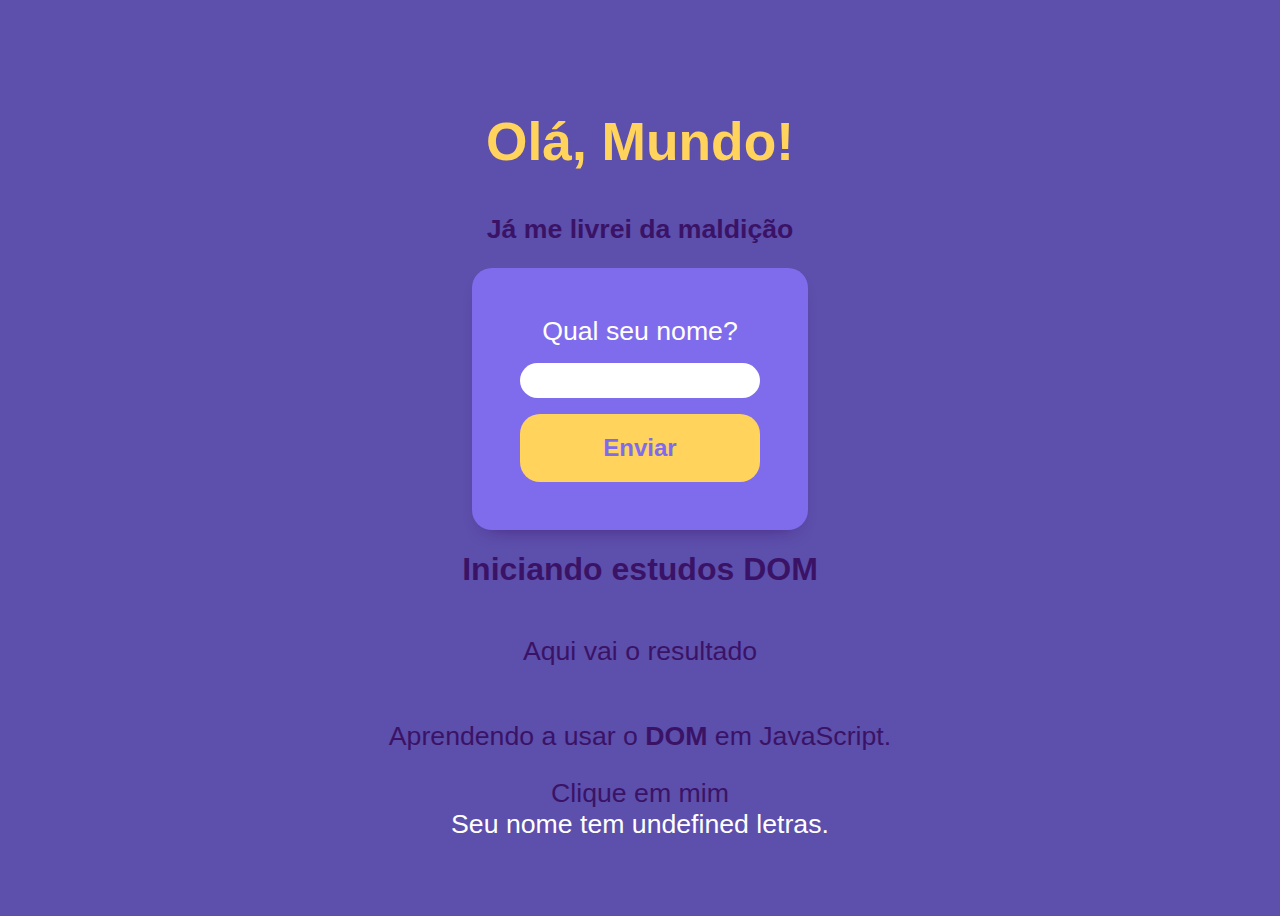
<file: index.html>
<!DOCTYPE html>
<html lang="pt-br">

<head>
    <meta charset="UTF-8">
    <meta http-equiv="X-UA-Compatible" content="IE=edge">
    <meta name="viewport" content="width=device-width, initial-scale=1.0">
    <!--<link rel="stylesheet" href="./css/style.css">-->
    <title>Meu primeiro programa</title>
</head>


<body>
    <div class="conteudo">

        <div class="main">
            <h1>Olá, <strong>Mundo!</strong></h1>
            <p>Já me livrei da maldição</p>
        </div>

        <div class="box-pesquisa">
            <p id="whatsYourName">Qual seu nome?</p>
            <input id="nome" type="text">
            <button>Enviar</button>

        </div>
        <div class="aula005">
            <h1>Iniciando estudos DOM</h1>
            <p>Aqui vai o resultado</p>
            <p>Aprendendo a usar o <strong>DOM</strong> em JavaScript.</p>
            <div id="msg">Clique em mim</div>
        </div>

        <script>
            /*
            var p1 = window.document.getElementsByTagName('p')[2]
            p1.style.color = 'blue';
            document.write(p1.innerText)

            var d = window.document.getElementById('msg')
            d.style.color = 'green'
            d.innerText = 'Botão - Clique em mim'

            var whatsYourName = document.getElementById('whatsYourName')
            whatsYourName.style.color = 'green'

            //Por Seletor
            //querySelector

            var whatsYourName = document.querySelector('p#whatsYourName')
            whatsYourName.style.fontSize = '3rem'
            */
        </script>
    </div>





    <script>
        /*
        window.alert ('Minha primeira mensagem!') // Janela apenas com botão "OK"
        window.confirm ('Curtiu?') // Janela com botão "OK" e "Cancelar"
        */

        // Vai perguntar o nome
        //window.alert ('É um prazer te conhecer, ' + nome +'!')
        //var n1 = Number (window.prompt ('Digite um número: '))
        //var n2 = Number (window.prompt ('Digite outro número: '))
        //var s = n1 + n2
        //window.alert(`A soma de ${n1} e ${n2} é ${s}`)

        // (number + number) para adição
        // (string + string) para concatenação

        document.write(`Seu nome tem ${nome.length} letras.<br>`)
        document.write(`Seu nome em maiúsculo fica <strong>${nome.toUpperCase()}</strong>`)
        documento.write(`Seu nome em minusculo é ${nome.toLowerCase()}`)

        /*
        var n1 = 1545.50
        n1.toLocaleString('pt-br', {
            style: 'currency',
            currency: 'BRL'
        })
        'R$ 1.545,50'
        */

        /*
        var a = 5 + 3 //8 resultado
        var b = a % 5 //3 resultado
        var c = 5 * b ** 2 //45 resultado 
        var d = 10 - a / 2 //6 resultado
        var e = 6 * 2 / d //2 resultado
        var f = b % e + 4 / e //3 resultado

        var num = 8 
        num += 2 //10 resultado
        num -= 2 //6 resultado
        */
        /*
         > var x = 8
         undefined
         > x
         8
         > var res = x % 2 == e ? 5: 9
         Uncaught ReferenceError: e is not defined
         > var res = x % 2 == 0 ? 5 : 9
         undefined
         > res
         5
         > var idade = 19
         undefined
         > var r = idade >= 18? "Maior" : "Menor"
         undefined
         > r
         'Maior'
         >
         */
    </script>

    <script class="css">
        var body = document.querySelector('body')
            body.style.backgroundColor = '#5d4fac'
            body.style.color = 'white'
            body.style.font = 'normal 20pt arial'
            body.style.display = 'flex'
            body.style.justifyContent = 'center'
            body.style.alignItems = 'center'
            body.style.flexDirection = 'column'
            body.style.position = 'relative'
            body.style.height = '100vh'

        var conteudo = document.querySelector('.conteudo')
            conteudo.style.display = 'flex'
            conteudo.style.justifyContent = 'center'
            conteudo.style.alignItems = 'center'
            conteudo.style.flexDirection = 'column'
            conteudo.style.bottom = '3rem'

        var h1 = document.querySelector('h1')
            h1.style.color = '#ffd35c'

        var p = document.querySelector('p')
            p.style.color = '#3a1366'
            p.style.margin = '0.4rem'
            p.style.fontWeight = '600'
            p.style.color = '#3a1366'

        var main = document.querySelector('.main')
            main.style.display = 'flex'
            main.style.justifyContent = 'center'
            main.style.alignItems = 'center'
            main.style.flexDirection = 'column'

        var boxPesquisa = document.querySelector('.box-pesquisa')
            boxPesquisa.style.padding = '3rem'
            boxPesquisa.style.backgroundColor = '#7f6cec'
            boxPesquisa.style.borderRadius = '20px'
            boxPesquisa.style.marginTop = '1rem'
            boxPesquisa.style.display = 'flex'
            boxPesquisa.style.justifyContent = 'center'
            boxPesquisa.style.alignItems = 'center'
            boxPesquisa.style.flexDirection = 'column'
            boxPesquisa.style.gap = '1rem'
            boxPesquisa.style.boxShadow = '0px 10px 20px -15px #3a1366'

        var boxPesquisaP = document.querySelector('.box-pesquisa p')
            boxPesquisaP.style.color = '#ffffff'
            boxPesquisaP.style.margin = '0'
            boxPesquisaP.style.fontWeight = '200'

        var boxPesquisaInput = document.querySelector('.box-pesquisa input')
            boxPesquisaInput.style.borderRadius = '20px'
            boxPesquisaInput.style.border = 'none'
            boxPesquisaInput.style.padding = '7px'
            boxPesquisaInput.style.fontSize = '1.1rem'
            boxPesquisaInput.style.color = '#3a1366'

        var boxPesquisaButton = document.querySelector('.box-pesquisa button')
            boxPesquisaButton.style.border = 'none'
            boxPesquisaButton.style.padding = '20px'
            boxPesquisaButton.style.color = '#7f6cec'
            boxPesquisaButton.style.backgroundColor = '#ffd35c'
            boxPesquisaButton.style.borderRadius = '20px'
            boxPesquisaButton.style.width = '100%'
            boxPesquisaButton.style.fontWeight = '600'
            boxPesquisaButton.style.fontSize = '1.5rem'
            boxPesquisaButton.style.cursor = 'pointer'

        var aula005 = document.querySelector ('.aula005')
            aula005.style.display = 'flex'
            aula005.style.justifyContent = 'center'
            aula005.style.alignItems = 'center'
            aula005.style.flexDirection = 'column'
            aula005.style.color = '#3a1366'
            
            

        var aula005H1 = document.querySelector ('.aula005 h1')
            aula005H1.style.fontSize = '2rem'







    </script>

</body>

</html>
</file>
<file: css/style.css>
body {
  background-color: #5d4fac;
  color: #ffffff;
  font: normal 20pt arial;
  display: flex;
  justify-content: center;
  align-items: center;
  flex-direction: column;
  position: relative;
  height: 100vh;
}
.conteudo {
  position: relative;
  display: flex;
  justify-content: center;
  align-items: center;
  flex-direction: column;
  margin-bottom: 3rem;
}
h1 {
  margin: 0;
  color: #ffd35c;
}
p {
  color: #3a1366;
  margin: 0.4rem;
  font-weight: 600;
  color: #3a1366;
}
.main strong {
  text-transform: capitalize;
}
::selection {
  background: rgb(66, 23, 168);
  color: rgb(255, 255, 255);
}
.main {
    display: flex;
    justify-content: center;
    align-items: center;
    flex-direction: column;
}
.box-pesquisa {
  padding: 3rem;
  background-color: #7f6cec;
  border-radius: 20px;
  margin-top: 1rem;
  display: flex;
  justify-content: center;
  align-items: center;
  flex-direction: column;
  gap: 1rem;
  box-shadow: 0px 10px 20px -15px #3a1366;
}
.box-pesquisa p {
  color: #ffffff;
  margin: 0;
  font-weight: 200;
}
.box-pesquisa input {
  border-radius: 20px;
  border: none;
  padding: 7px;
  font-size: 1.1rem;
  color: #3a1366;
}
.box-pesquisa button {
  border: none;
  padding: 20px;
  color: #7f6cec;
  background-color: #ffd35c;
  border-radius: 20px;
  width: 100%;
  font-weight: 600;
  font-size: 1.5rem;
  cursor: pointer;

}
::-webkit-scrollbar {
  background: ;
  width: 15px;
}
::-webkit-scrollbar-track {
  background: ;

}
::-webkit-scrollbar-thumb {
  background: #6f5dd1;
}
::-webkit-scrollbar-thumb:hover {

}
::-webkit-scrollbar-track-piece {
  background: #3a1366;

}
::-webkit-scrollbar-corner {
  background: rgb(255, 255, 255));
}
</file>
